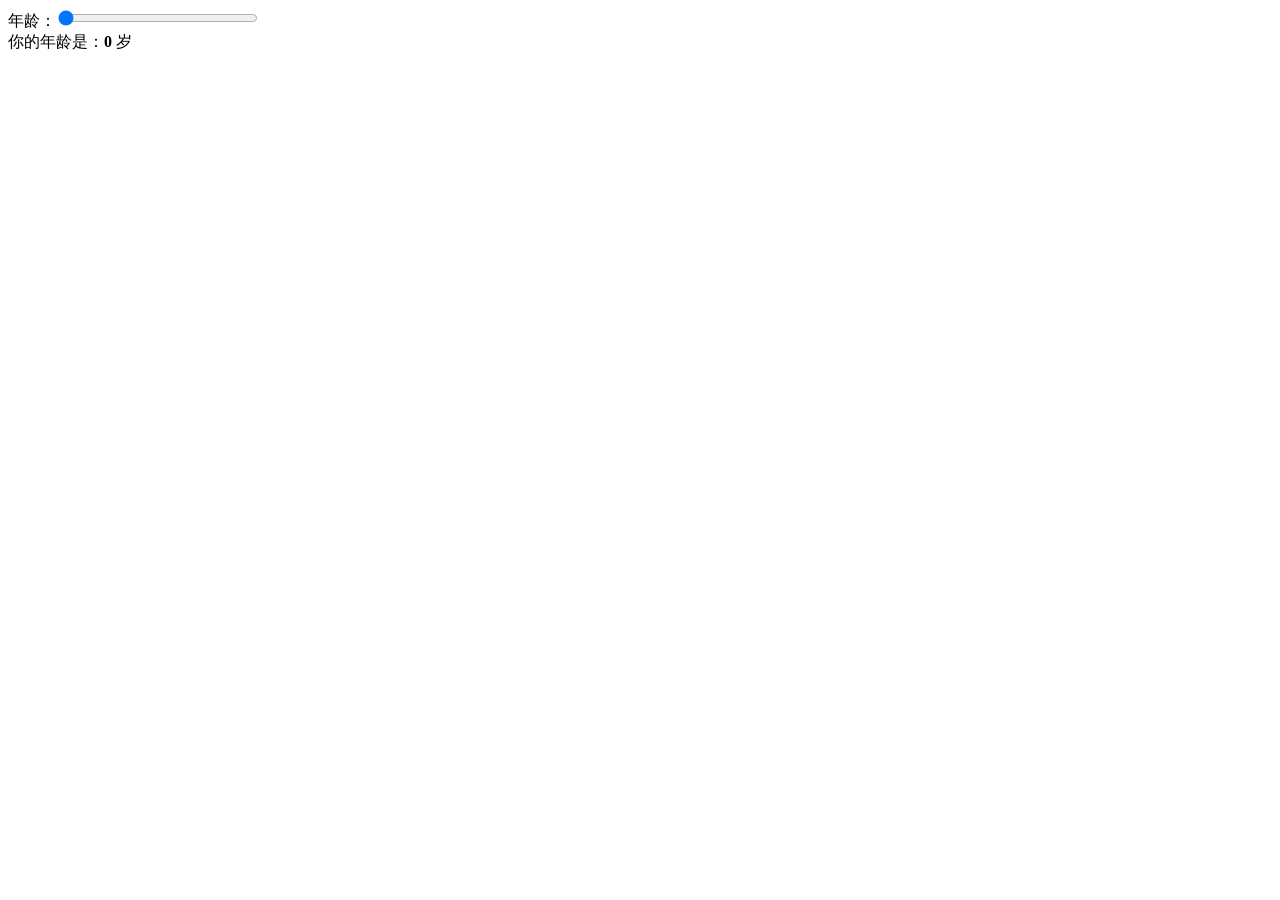
<file: 12-range/index.html>
<!DOCTYPE html>
<html lang="en">
<head>
  <meta charset="UTF-8">
  <title>range</title>
  <link rel='stylesheet' href='./layout.css'>
</head>
<body>
年龄：<input id='range'type='range' value='0'><br/>
你的年龄是：<span id='age' >0</span>&nbsp;岁
<script src="//apps.bdimg.com/libs/jquery/2.1.4/jquery.min.js"></script>
<script src="./main.js"></script>
</body>
</html>
</file>
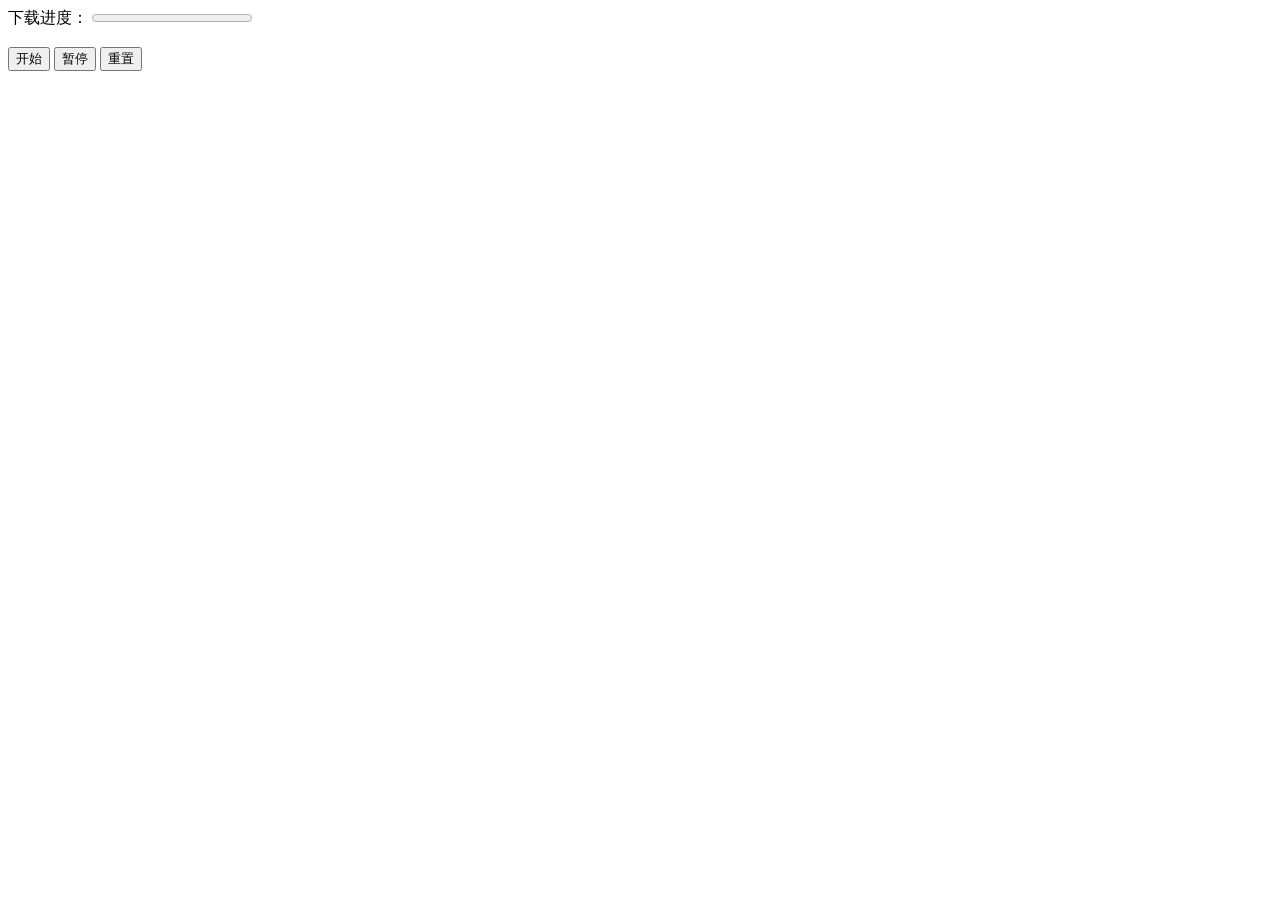
<file: 13-progress/index.html>
<!DOCTYPE html>
<html lang="en">
<head>
  <meta charset="UTF-8">
  <meta name="viewport" content="width=device-width,initial-scale=1,user-scalable=0">
   <title>进度条控件 </title>
  <style>
    #downloadProgress { width: 300px; }
  </style>
</head>
<body>
  下载进度：
  <progress value="0" max="100"></progress>
  <br><br>
  <button id="start-button">开始</button>
  <button id="stop-button">暂停</button>
  <button id="reset-button">重置</button>
</body>
<script src="//apps.bdimg.com/libs/jquery/2.1.4/jquery.min.js"></script>
<script src="./main.js"></script>
</html>
</file>
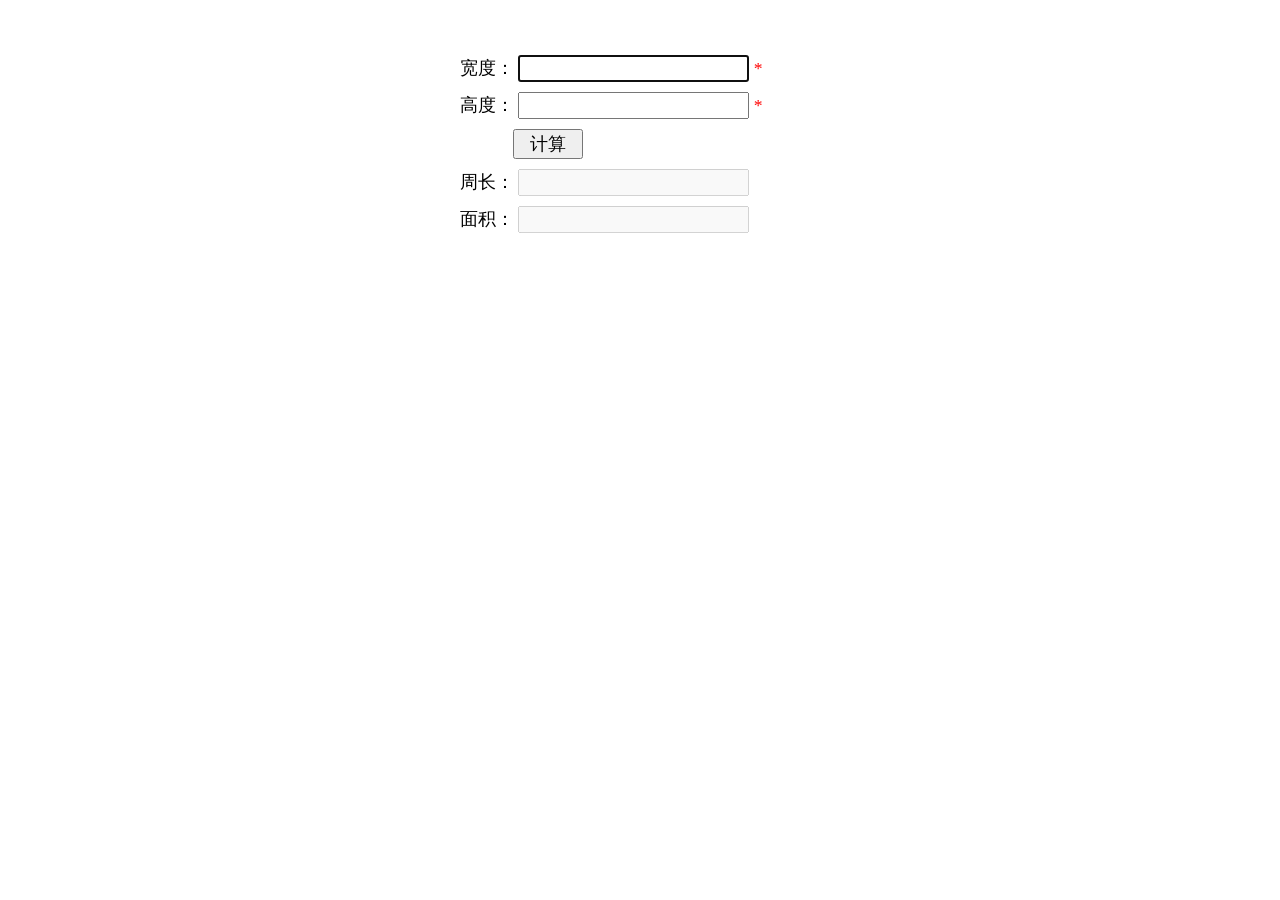
<file: 20-form-validation/index.html>
<!DOCTYPE html>
<html lang="en">
<head>
  <meta charset="UTF-8">
  <title>矩形计算器V0.1</title>
  <link rel="stylesheet" href="./rectangle.css">
</head>
<body>
<div class="rectangle">
    <label>宽度：</label>
    <input id="width" type="text" autofocus>
    <span>*</span>
    <br>
    <div id='width-validation-message' ></div>
    <label>高度：</label>
    <input id="height" type="text">
    <span>*</span>
    <br>
    <div id='height-validation-message'></div>
    <input id="calculate" type="button" value="计算">
    <br>
    <label>周长：</label>
    <input id="perimeter" type="text" disabled>
    <br>
    <label>面积：</label>
    <input id="area" type="text" disabled>
</div>
    <script  src='//apps.bdimg.com/libs/jquery/2.1.4/jquery.min.js'></script>
    <script  src='./rectangle.js'></script>
</body>
</html>
</file>
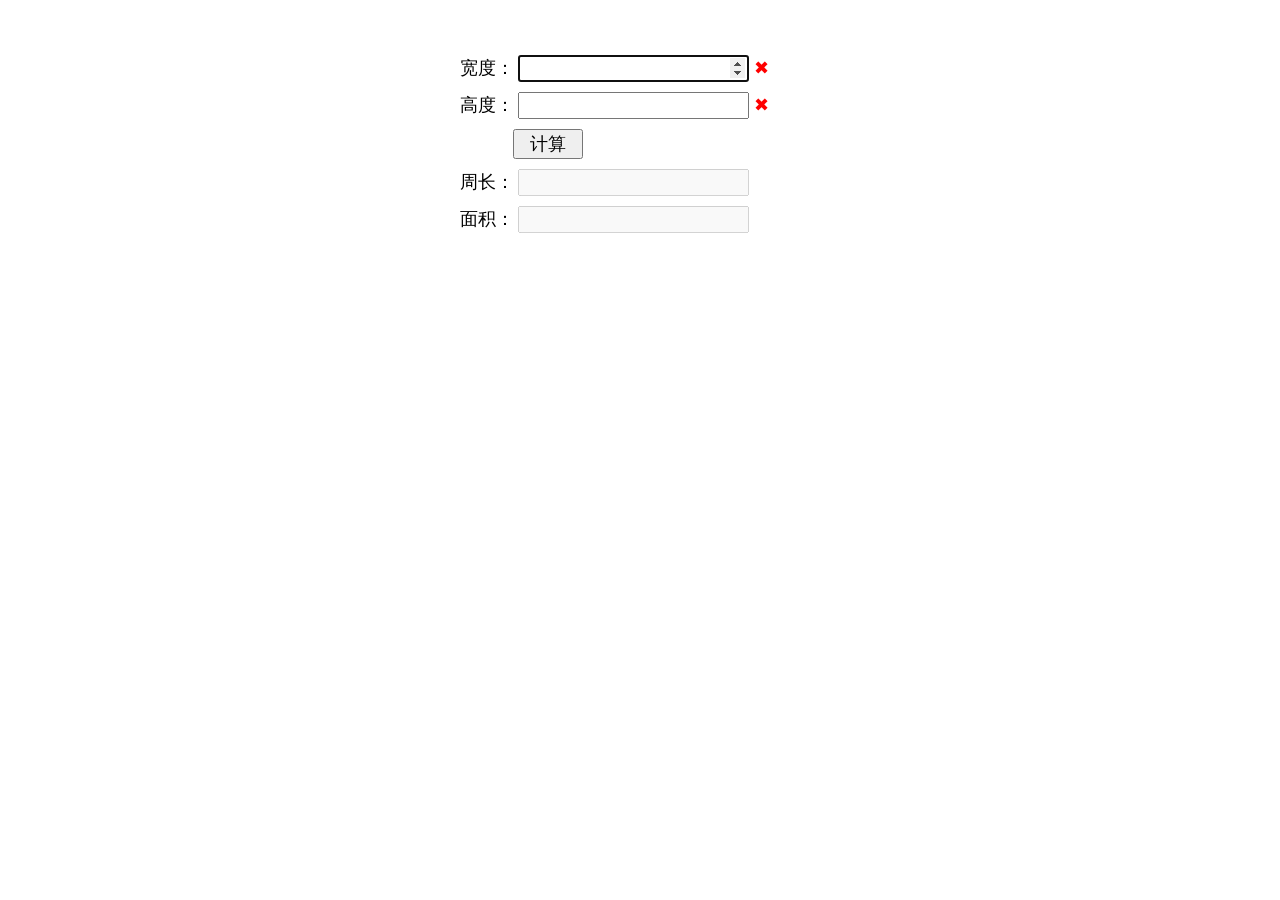
<file: 21-h5-validation/index.html>
<!DOCTYPE html>
<html lang="en">
<head>
  <meta charset="UTF-8">
  <title>矩形计算器V0.1</title>
  <link rel="stylesheet" href="./rectangle.css">
</head>
<body>
<form class="rectangle">
    <label>宽度：</label>
    <input id="width" type="number" autofocus required min="0" step="0.01">
    <span></span>
    <br>
    <label>高度：</label>
    <input id="height" type="number" required min="0" step="0.01">
    <span></span>
    <br>
    <input id="calculate" type="submit" value="计算">
    <br>
    <label>周长：</label>
    <input id="perimeter" type="text" disabled>
    <br>
    <label>面积：</label>
    <input id="area" type="text" disabled>
</form>
    <script  src='//apps.bdimg.com/libs/jquery/2.1.4/jquery.min.js'></script>
    <script  src='./rectangle.js'></script>
</body>
</html>
</file>
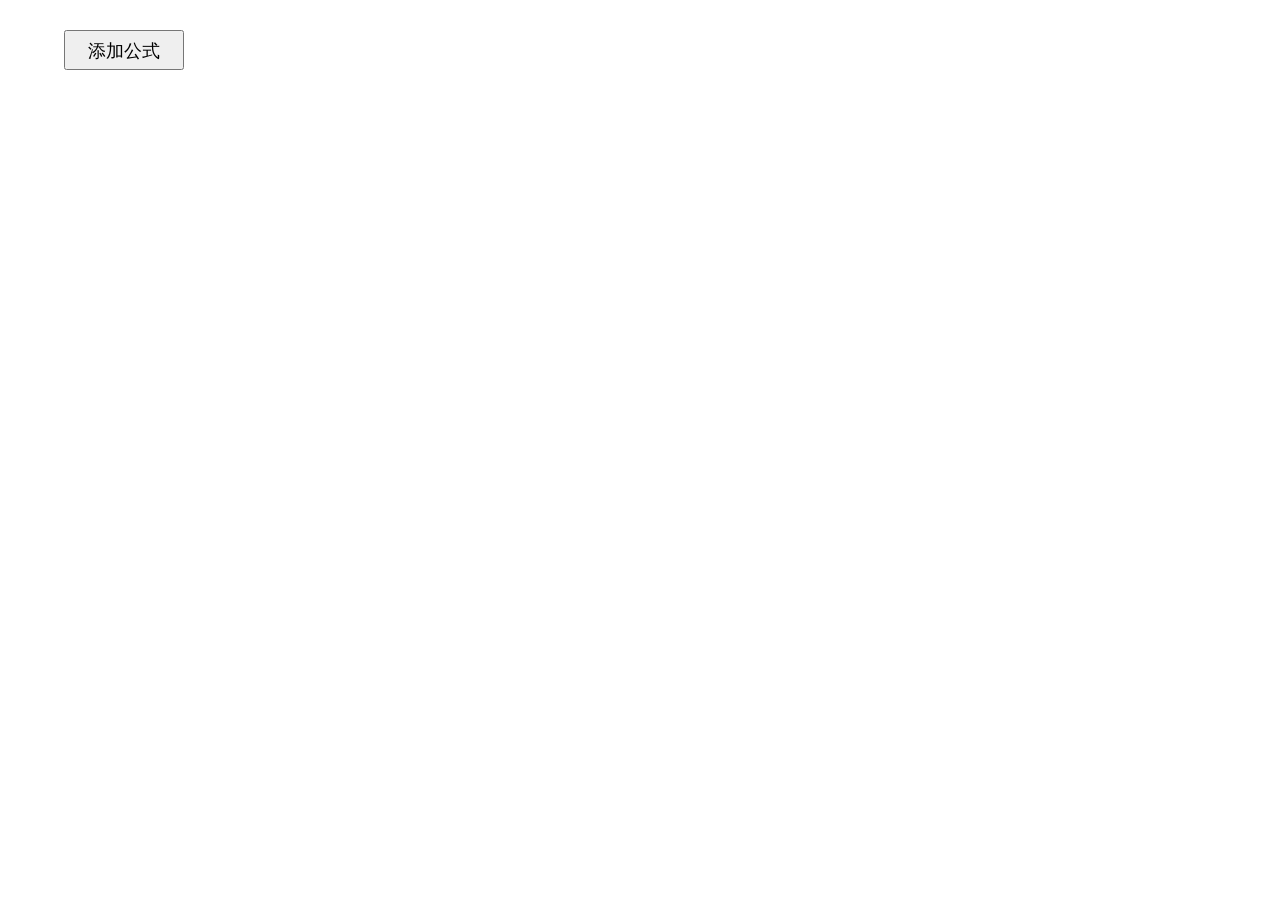
<file: 35-formula/index.html>
<!DOCTYPE html>
<html lang="en">
<head>
  <meta charset="UTF-8">
  <meta name="viewport" content="width=device-width,initial-scale=1,user-scalable=0">
  <title>数学公式编辑</title>
  <link rel="stylesheet" href="./mathquill.css">
  <link rel="stylesheet" href="./layout.css">
</head>
<body>
<div class="main">
  <p><span id="formula"></span></p>
  <input type="button" value="添加公式">
</div>  
<script src="//apps.bdimg.com/libs/jquery/2.1.4/jquery.min.js"></script>
<script src="./mathquill.js"></script>
<script src="./main.js"></script>
</body>
</html>
</file>
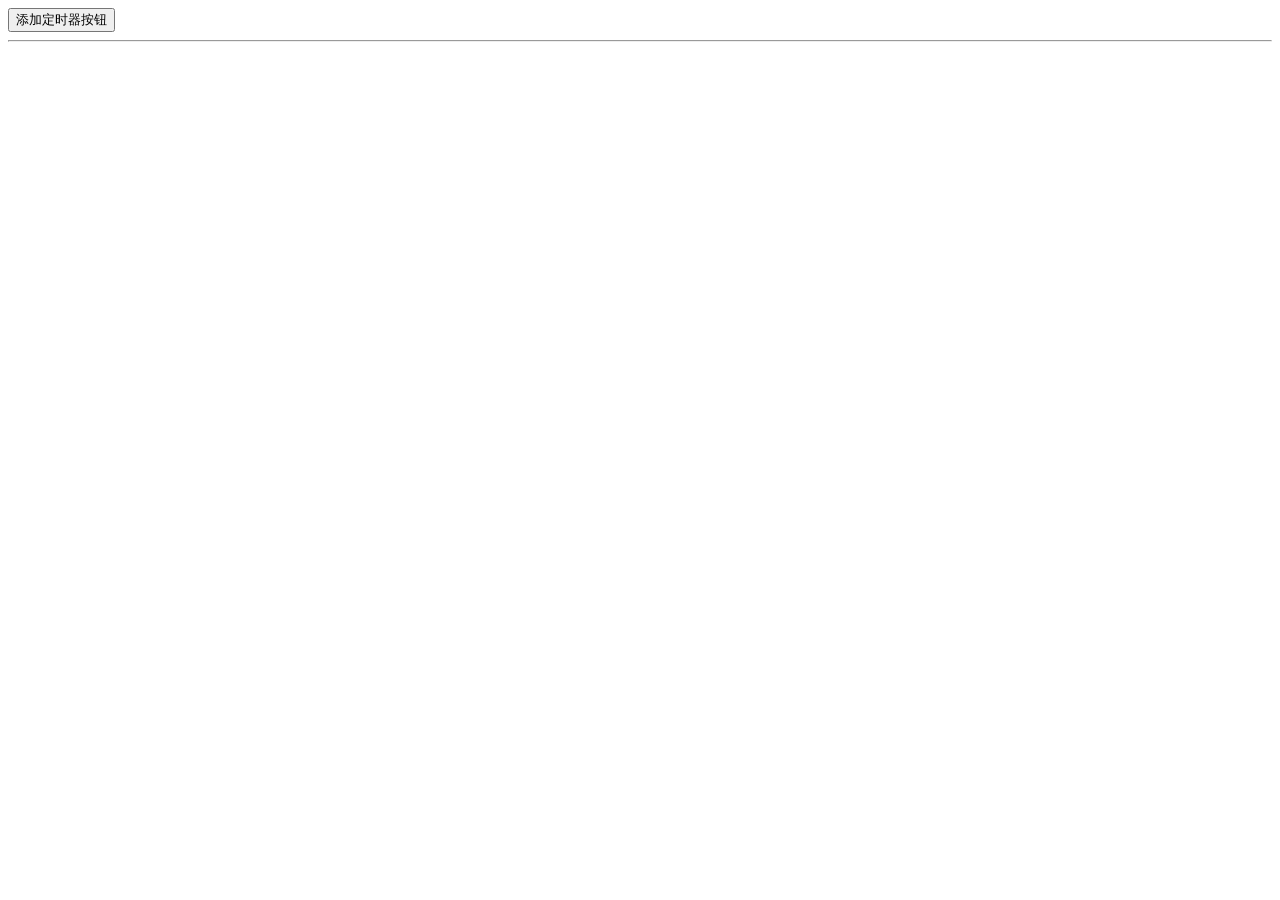
<file: 41-timer-button/index.html>
<!DOCTYPE html>
<html lang="en">
<head>
  <meta charset="UTF-8">
  <title>timer button</title>
  <link rel='stylesheet' href='./timer-button.css'>
</head>
<body>
<input id='add' type='button' value='添加定时器按钮'><hr>
<div id='main'>
</div>
<script src="//apps.bdimg.com/libs/jquery/2.1.4/jquery.min.js"></script>
<script src="./timer-button.js"></script>
<script>
  $(function(){
      var tb1=new TimerButton();

       tb1.show({
        num:6,
        title:'发送验证码',
        onClick:function(){
          alert('短信已发送！')
        }
      });

    var $btnAdd=$('#add');

    $btnAdd.click(function(){
      //$timerButton.show({
      var tb=new TimerButton();
      tb.show({
        num:6,
        title:'同意',
        onClick:function(){
          alert('就知道你会同意！')
        }
      });

    })

      /*
      $timerButton.show({
        num:9,
        title:'发送验证码',
        onClick:function(){
          alert('短信已发送！');
        }
      });


    var $btnAdd=$('#add');

    $btnAdd.click(function(){
      $timerButton.show({
        num:6,
        title:'同意',
        onClick:function(){
          alert('就知道你会同意！')
        }
      });

    })
    */
    
  })
</script>
</body>
</html>
</file>
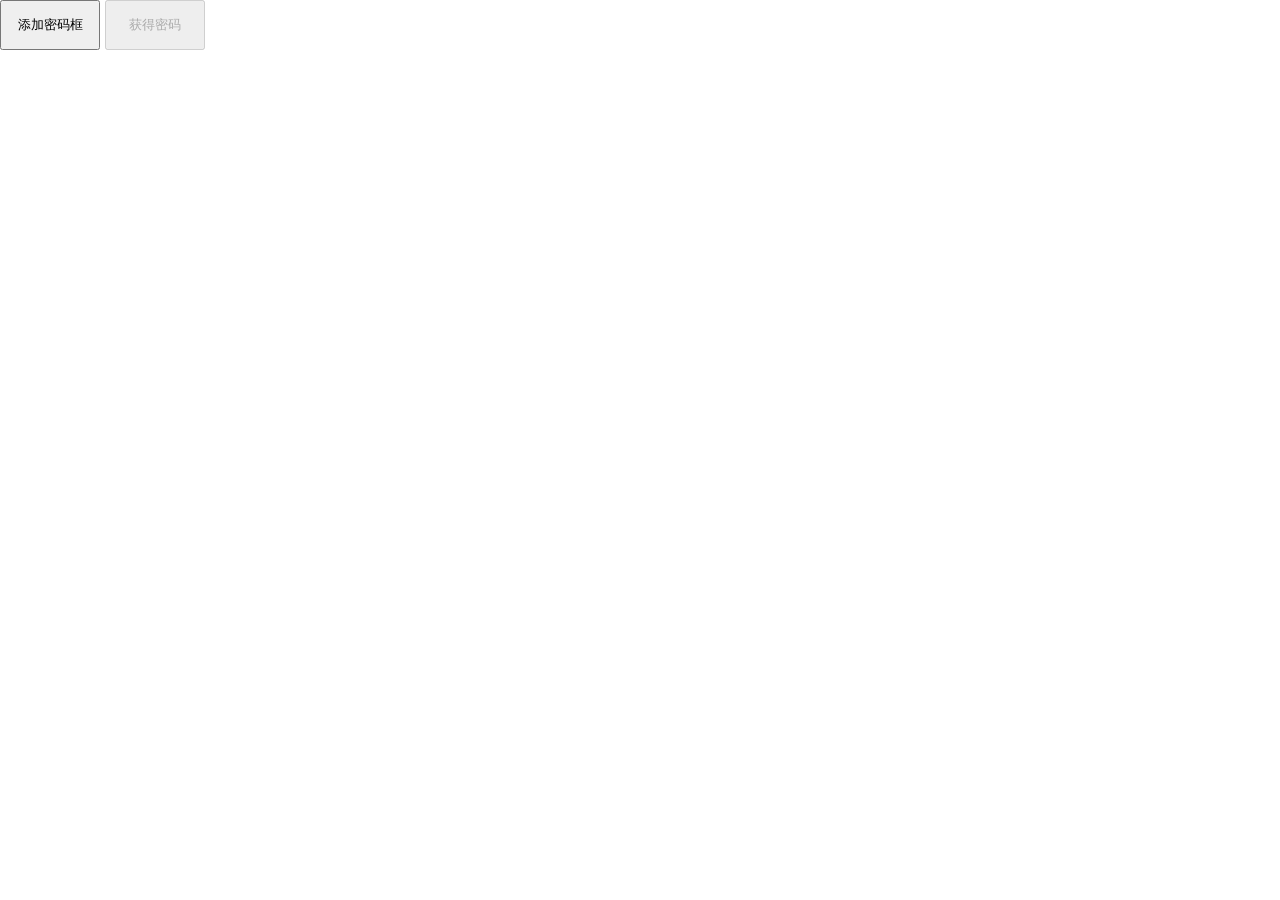
<file: 42-password-visual/index.html>
<!DOCTYPE html>
<html lang="en">
<head>
  <meta charset="UTF-8">
  <meta name="viewport" content="width=device-width,initial-scale=1,user-scalable=0">
  <title>密码框组件测试</title>
  <link rel="stylesheet" href="./layout.css">
  <link rel="stylesheet" href="01-password.css">
</head>
<body>
<input id="add-password" type="button" value="添加密码框">
<input id="get-password" type="button" value="获得密码" disabled>
<div class="main">
</div>
</body>
<script src="//apps.bdimg.com/libs/jquery/2.1.4/jquery.min.js"></script>
<script src="01-password.js"></script>
<script src="./main.js"></script>
</html>
</file>
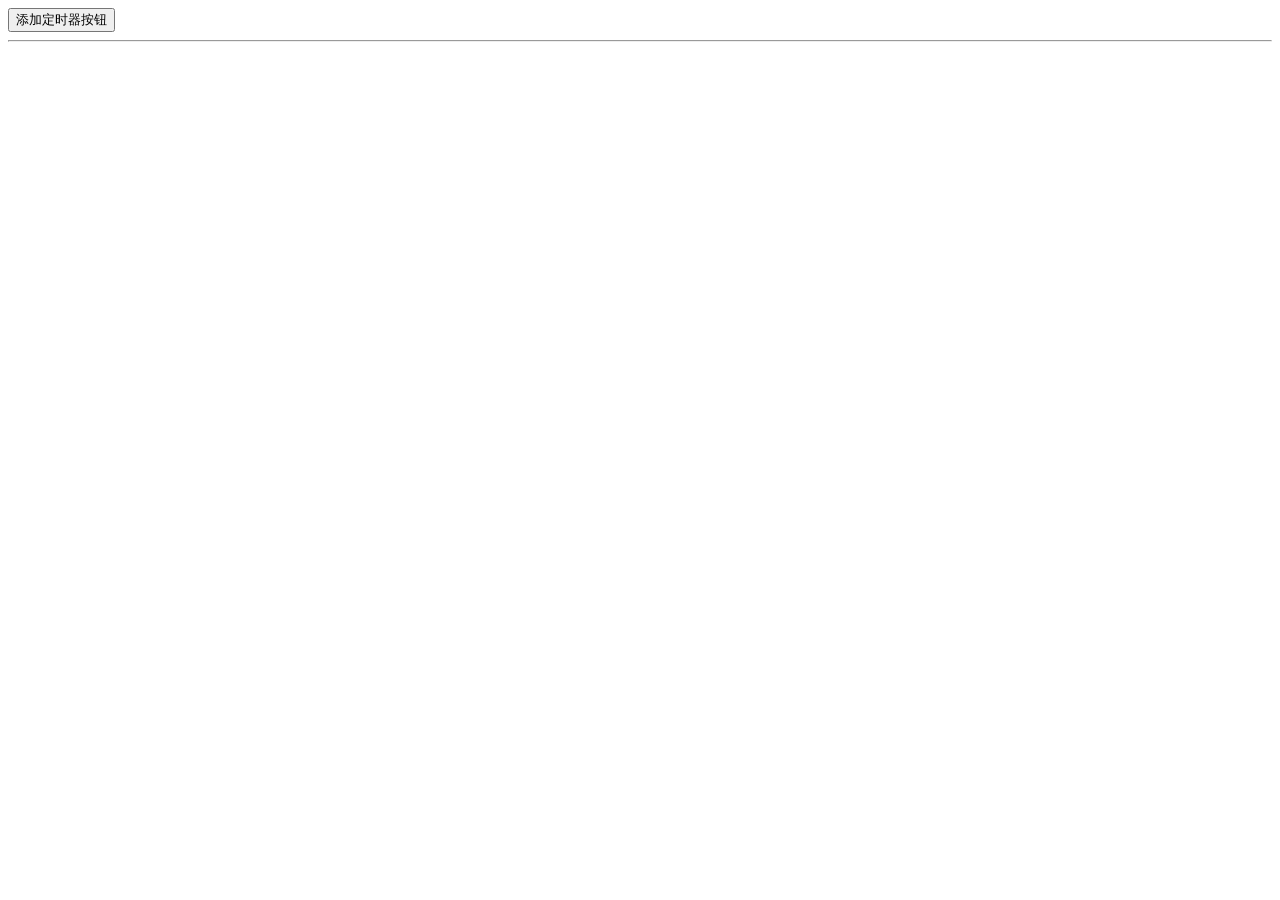
<file: 43-timer-button/index.html>
<!DOCTYPE html>
<html lang="en">
<head>
  <meta charset="UTF-8">
  <title>timer button</title>
  <link rel='stylesheet' href='./timer-button.css'>
</head>
<body>
<input id='add' type='button' value='添加定时器按钮'><hr>
<div id='main'>
</div>
<script src="//apps.bdimg.com/libs/require.js/2.1.11/require.min.js" data-main="main.js"></script>
</body>
</html>
</file>
<file: 12-range/layout.css>
#range{
  width:200px;
}
span{
  font-weight:bold;
}
</file>
<file: 20-form-validation/rectangle.css>
.rectangle{
  width:370px;
  margin:50px auto;
  font-size:1.1em;
}
#calculate{
  width:70px;
  margin-left:58px;
}
input,label{
  margin:5px 0;
  padding-left:5px;
  font-size:1em;
}
span{
  color:red;
}
#width-validation-message,
#height-validation-message{
  color:red;
  margin-left:58px;
  font-size:0.8em;
}
</file>
<file: 21-h5-validation/rectangle.css>
form{
  width:370px;
  margin:50px auto;
  font-size:1.1em;
}
#calculate{
  width:70px;
  margin-left:58px;
}
input,label{
  margin:5px 0;
  padding-left:5px;
  font-size:1em;
}
input:valid+span:after{
  content:'✓';
  color:green;
}
input:invalid+span:after{
  content:'✖';
  color:red;
}
</file>
<file: 35-formula/mathquill.css>
@font-face {
  font-family: Symbola;
  src: url(font/Symbola.eot);
  src: local("Symbola Regular"), local("Symbola"), url(font/Symbola.woff2) format("woff2"), url(font/Symbola.woff) format("woff"), url(font/Symbola.ttf) format("truetype"), url(font/Symbola.otf) format("opentype"), url(font/Symbola.svg#Symbola) format("svg");
}
.mq-editable-field {
  display: -moz-inline-box;
  display: inline-block;
}
.mq-editable-field .mq-cursor {
  border-left: 1px solid black;
  margin-left: -1px;
  position: relative;
  z-index: 1;
  padding: 0;
  display: -moz-inline-box;
  display: inline-block;
}
.mq-editable-field .mq-cursor.mq-blink {
  visibility: hidden;
}
.mq-editable-field,
.mq-math-mode .mq-editable-field {
  border: 1px solid gray;
}
.mq-editable-field.mq-focused,
.mq-math-mode .mq-editable-field.mq-focused {
  -webkit-box-shadow: #8bd 0 0 1px 2px, inset #6ae 0 0 2px 0;
  -moz-box-shadow: #8bd 0 0 1px 2px, inset #6ae 0 0 2px 0;
  box-shadow: #8bd 0 0 1px 2px, inset #6ae 0 0 2px 0;
  border-color: #709AC0;
  border-radius: 1px;
}
.mq-math-mode .mq-editable-field {
  margin: 1px;
}
.mq-editable-field .mq-latex-command-input {
  color: inherit;
  font-family: "Courier New", monospace;
  border: 1px solid gray;
  padding-right: 1px;
  margin-right: 1px;
  margin-left: 2px;
}
.mq-editable-field .mq-latex-command-input.mq-empty {
  background: transparent;
}
.mq-editable-field .mq-latex-command-input.mq-hasCursor {
  border-color: ActiveBorder;
}
.mq-editable-field.mq-empty:after,
.mq-editable-field.mq-text-mode:after,
.mq-math-mode .mq-empty:after {
  visibility: hidden;
  content: 'c';
}
.mq-editable-field .mq-cursor:only-child:after,
.mq-editable-field .mq-textarea + .mq-cursor:last-child:after {
  visibility: hidden;
  content: 'c';
}
.mq-editable-field .mq-text-mode .mq-cursor:only-child:after {
  content: '';
}
.mq-editable-field.mq-text-mode {
  overflow-x: auto;
  overflow-y: hidden;
}
.mq-root-block,
.mq-math-mode .mq-root-block {
  display: -moz-inline-box;
  display: inline-block;
  width: 100%;
  padding: 2px;
  -webkit-box-sizing: border-box;
  -moz-box-sizing: border-box;
  box-sizing: border-box;
  white-space: nowrap;
  overflow: hidden;
  vertical-align: middle;
}
.mq-math-mode {
  font-variant: normal;
  font-weight: normal;
  font-style: normal;
  font-size: 115%;
  line-height: 1;
  display: -moz-inline-box;
  display: inline-block;
}
.mq-math-mode .mq-non-leaf,
.mq-math-mode .mq-scaled {
  display: -moz-inline-box;
  display: inline-block;
}
.mq-math-mode var,
.mq-math-mode .mq-text-mode,
.mq-math-mode .mq-nonSymbola {
  font-family: "Times New Roman", Symbola, serif;
  line-height: .9;
}
.mq-math-mode * {
  font-size: inherit;
  line-height: inherit;
  margin: 0;
  padding: 0;
  border-color: black;
  -webkit-user-select: none;
  -moz-user-select: none;
  user-select: none;
  box-sizing: border-box;
}
.mq-math-mode .mq-empty {
  background: #ccc;
}
.mq-math-mode .mq-empty.mq-root-block {
  background: transparent;
}
.mq-math-mode.mq-empty {
  background: transparent;
}
.mq-math-mode .mq-text-mode {
  font-size: 87%;
}
.mq-math-mode .mq-font {
  font: 1em "Times New Roman", Symbola, serif;
}
.mq-math-mode .mq-font * {
  font-family: inherit;
  font-style: inherit;
}
.mq-math-mode b,
.mq-math-mode b.mq-font {
  font-weight: bolder;
}
.mq-math-mode var,
.mq-math-mode i,
.mq-math-mode i.mq-font {
  font-style: italic;
}
.mq-math-mode var.mq-f {
  margin-right: 0.2em;
  margin-left: 0.1em;
}
.mq-math-mode .mq-roman var.mq-f {
  margin: 0;
}
.mq-math-mode big {
  font-size: 125%;
}
.mq-math-mode .mq-roman {
  font-style: normal;
}
.mq-math-mode .mq-sans-serif {
  font-family: sans-serif, Symbola, serif;
}
.mq-math-mode .mq-monospace {
  font-family: monospace, Symbola, serif;
}
.mq-math-mode .mq-overline {
  border-top: 1px solid black;
  margin-top: 1px;
}
.mq-math-mode .mq-underline {
  border-bottom: 1px solid black;
  margin-bottom: 1px;
}
.mq-math-mode .mq-binary-operator {
  padding: 0 0.2em;
  display: -moz-inline-box;
  display: inline-block;
}
.mq-math-mode .mq-supsub {
  font-size: 90%;
  vertical-align: -0.5em;
}
.mq-math-mode .mq-supsub.mq-limit {
  font-size: 80%;
  vertical-align: -0.4em;
}
.mq-math-mode .mq-supsub.mq-sup-only {
  vertical-align: .5em;
}
.mq-math-mode .mq-supsub.mq-sup-only .mq-sup {
  display: inline-block;
  vertical-align: text-bottom;
}
.mq-math-mode .mq-supsub .mq-sup {
  display: block;
}
.mq-math-mode .mq-supsub .mq-sub {
  display: block;
  float: left;
}
.mq-math-mode .mq-supsub.mq-limit .mq-sub {
  margin-left: -0.25em;
}
.mq-math-mode .mq-supsub .mq-binary-operator {
  padding: 0 .1em;
}
.mq-math-mode .mq-supsub .mq-fraction {
  font-size: 70%;
}
.mq-math-mode sup.mq-nthroot {
  font-size: 80%;
  vertical-align: 0.8em;
  margin-right: -0.6em;
  margin-left: .2em;
  min-width: .5em;
}
.mq-math-mode .mq-paren {
  padding: 0 .1em;
  vertical-align: top;
  -webkit-transform-origin: center .06em;
  -moz-transform-origin: center .06em;
  -ms-transform-origin: center .06em;
  -o-transform-origin: center .06em;
  transform-origin: center .06em;
}
.mq-math-mode .mq-paren.mq-ghost {
  color: silver;
}
.mq-math-mode .mq-paren + span {
  margin-top: .1em;
  margin-bottom: .1em;
}
.mq-math-mode .mq-array {
  vertical-align: middle;
  text-align: center;
}
.mq-math-mode .mq-array > span {
  display: block;
}
.mq-math-mode .mq-operator-name {
  font-family: Symbola, "Times New Roman", serif;
  line-height: .9;
  font-style: normal;
}
.mq-math-mode var.mq-operator-name.mq-first {
  padding-left: .2em;
}
.mq-math-mode var.mq-operator-name.mq-last {
  padding-right: .2em;
}
.mq-math-mode .mq-fraction {
  font-size: 90%;
  text-align: center;
  vertical-align: -0.4em;
  padding: 0 .2em;
}
.mq-math-mode .mq-fraction,
.mq-math-mode .mq-large-operator,
.mq-math-mode x:-moz-any-link {
  display: -moz-groupbox;
}
.mq-math-mode .mq-fraction,
.mq-math-mode .mq-large-operator,
.mq-math-mode x:-moz-any-link,
.mq-math-mode x:default {
  display: inline-block;
}
.mq-math-mode .mq-numerator,
.mq-math-mode .mq-denominator {
  display: block;
}
.mq-math-mode .mq-numerator {
  padding: 0 0.1em;
}
.mq-math-mode .mq-denominator {
  border-top: 1px solid;
  float: right;
  width: 100%;
  padding: 0.1em;
}
.mq-math-mode .mq-sqrt-prefix {
  padding-top: 0;
  position: relative;
  top: 0.1em;
  vertical-align: top;
  -webkit-transform-origin: top;
  -moz-transform-origin: top;
  -ms-transform-origin: top;
  -o-transform-origin: top;
  transform-origin: top;
}
.mq-math-mode .mq-sqrt-stem {
  border-top: 1px solid;
  margin-top: 1px;
  padding-left: .15em;
  padding-right: .2em;
  margin-right: .1em;
  padding-top: 1px;
}
.mq-math-mode .mq-vector-prefix {
  display: block;
  text-align: center;
  line-height: .25em;
  margin-bottom: -0.1em;
  font-size: 0.75em;
}
.mq-math-mode .mq-vector-stem {
  display: block;
}
.mq-math-mode .mq-large-operator {
  text-align: center;
}
.mq-math-mode .mq-large-operator .mq-from,
.mq-math-mode .mq-large-operator big,
.mq-math-mode .mq-large-operator .mq-to {
  display: block;
}
.mq-math-mode .mq-large-operator .mq-from,
.mq-math-mode .mq-large-operator .mq-to {
  font-size: 80%;
}
.mq-math-mode .mq-large-operator .mq-from {
  float: right;
  /* take out of normal flow to manipulate baseline */
  width: 100%;
}
.mq-math-mode,
.mq-math-mode .mq-editable-field {
  cursor: text;
  font-family: Symbola, "Times New Roman", serif;
}
.mq-math-mode .mq-overarrow {
  border-top: 1px solid black;
  margin-top: 1px;
  padding-top: 0.2em;
}
.mq-math-mode .mq-overarrow:before {
  display: block;
  position: relative;
  top: -0.34em;
  font-size: 0.5em;
  line-height: 0em;
  content: '\27A4';
  text-align: right;
}
.mq-math-mode .mq-overarrow.mq-arrow-left:before {
  -moz-transform: scaleX(-1);
  -o-transform: scaleX(-1);
  -webkit-transform: scaleX(-1);
  transform: scaleX(-1);
  filter: FlipH;
  -ms-filter: "FlipH";
}
.mq-math-mode .mq-selection,
.mq-editable-field .mq-selection,
.mq-math-mode .mq-selection .mq-non-leaf,
.mq-editable-field .mq-selection .mq-non-leaf,
.mq-math-mode .mq-selection .mq-scaled,
.mq-editable-field .mq-selection .mq-scaled {
  background: #B4D5FE !important;
  background: Highlight !important;
  color: HighlightText;
  border-color: HighlightText;
}
.mq-math-mode .mq-selection .mq-matrixed,
.mq-editable-field .mq-selection .mq-matrixed {
  background: #39F !important;
}
.mq-math-mode .mq-selection .mq-matrixed-container,
.mq-editable-field .mq-selection .mq-matrixed-container {
  filter: progid:DXImageTransform.Microsoft.Chroma(color='#3399FF') !important;
}
.mq-math-mode .mq-selection.mq-blur,
.mq-editable-field .mq-selection.mq-blur,
.mq-math-mode .mq-selection.mq-blur .mq-non-leaf,
.mq-editable-field .mq-selection.mq-blur .mq-non-leaf,
.mq-math-mode .mq-selection.mq-blur .mq-scaled,
.mq-editable-field .mq-selection.mq-blur .mq-scaled,
.mq-math-mode .mq-selection.mq-blur .mq-matrixed,
.mq-editable-field .mq-selection.mq-blur .mq-matrixed {
  background: #D4D4D4 !important;
  color: black;
  border-color: black;
}
.mq-math-mode .mq-selection.mq-blur .mq-matrixed-container,
.mq-editable-field .mq-selection.mq-blur .mq-matrixed-container {
  filter: progid:DXImageTransform.Microsoft.Chroma(color='#D4D4D4') !important;
}
.mq-editable-field .mq-textarea,
.mq-math-mode .mq-textarea {
  position: relative;
  -webkit-user-select: text;
  -moz-user-select: text;
  user-select: text;
}
.mq-editable-field .mq-textarea *,
.mq-math-mode .mq-textarea *,
.mq-editable-field .mq-selectable,
.mq-math-mode .mq-selectable {
  -webkit-user-select: text;
  -moz-user-select: text;
  user-select: text;
  position: absolute;
  clip: rect(1em 1em 1em 1em);
  -webkit-transform: scale(0);
  -moz-transform: scale(0);
  -ms-transform: scale(0);
  -o-transform: scale(0);
  transform: scale(0);
  resize: none;
  width: 1px;
  height: 1px;
}
.mq-math-mode .mq-matrixed {
  background: white;
  display: -moz-inline-box;
  display: inline-block;
}
.mq-math-mode .mq-matrixed-container {
  filter: progid:DXImageTransform.Microsoft.Chroma(color='white');
  margin-top: -0.1em;
}
</file>
<file: 35-formula/layout.css>
html,body {
  margin: 0;
  padding: 0;
  width: 100%;
  height: 80%;
  font-size: 1.2em;
}

.main {
  width: 90%;
  height: 80%;
  margin: 30px auto;
}

.main p {
  margin-bottom: 15px;
  margin-top: 15px;
}

.main input {
  width: 120px;
  height: 40px;
  font-size: 0.8em;
}

#formula {
  width: 250px;
}
</file>
<file: 41-timer-button/timer-button.css>
.timer-button{
  width:100px;
  height:50px;
}
</file>
<file: 42-password-visual/layout.css>
body {
  font-family: 微软雅黑;
  line-height: 2em;
  margin: 0;
  font-size: 1.2em;
}

.main {
  width: 360px;
  margin: 20px auto 0;
}

input[type="button"] {
  width: 100px;
  height: 50px;
}
</file>
<file: 42-password-visual/01-password.css>
.wd-password input {
  font-size: 1.2em;
}

.wd-password input[type="password"] {
  width: 220px;
  margin: 0;
}

.wd-password input[type="text"] {
  width: 185px;
  height: 26px;
  z-index: -10;
  border: none;
  position: relative;
  left: 59px;
  top: -66px;
}

.wd-password div {
  width: 34px;
  height: 28px;
  position: relative;
  top: -33px;
  left: 245px;
  z-index: 9;
  background-size: contain;
  background-image: url('[data-uri]');
}

.wd-password div:hover {
  background-image: url('[data-uri]');
}                 background-image: url('[data-uri]');

}

.wd-password div:hover {
    background-image: url('[data-uri]');
  }
</file>
<file: 43-timer-button/timer-button.css>
.timer-button{
  width:100px;
  height:50px;
}
</file>
